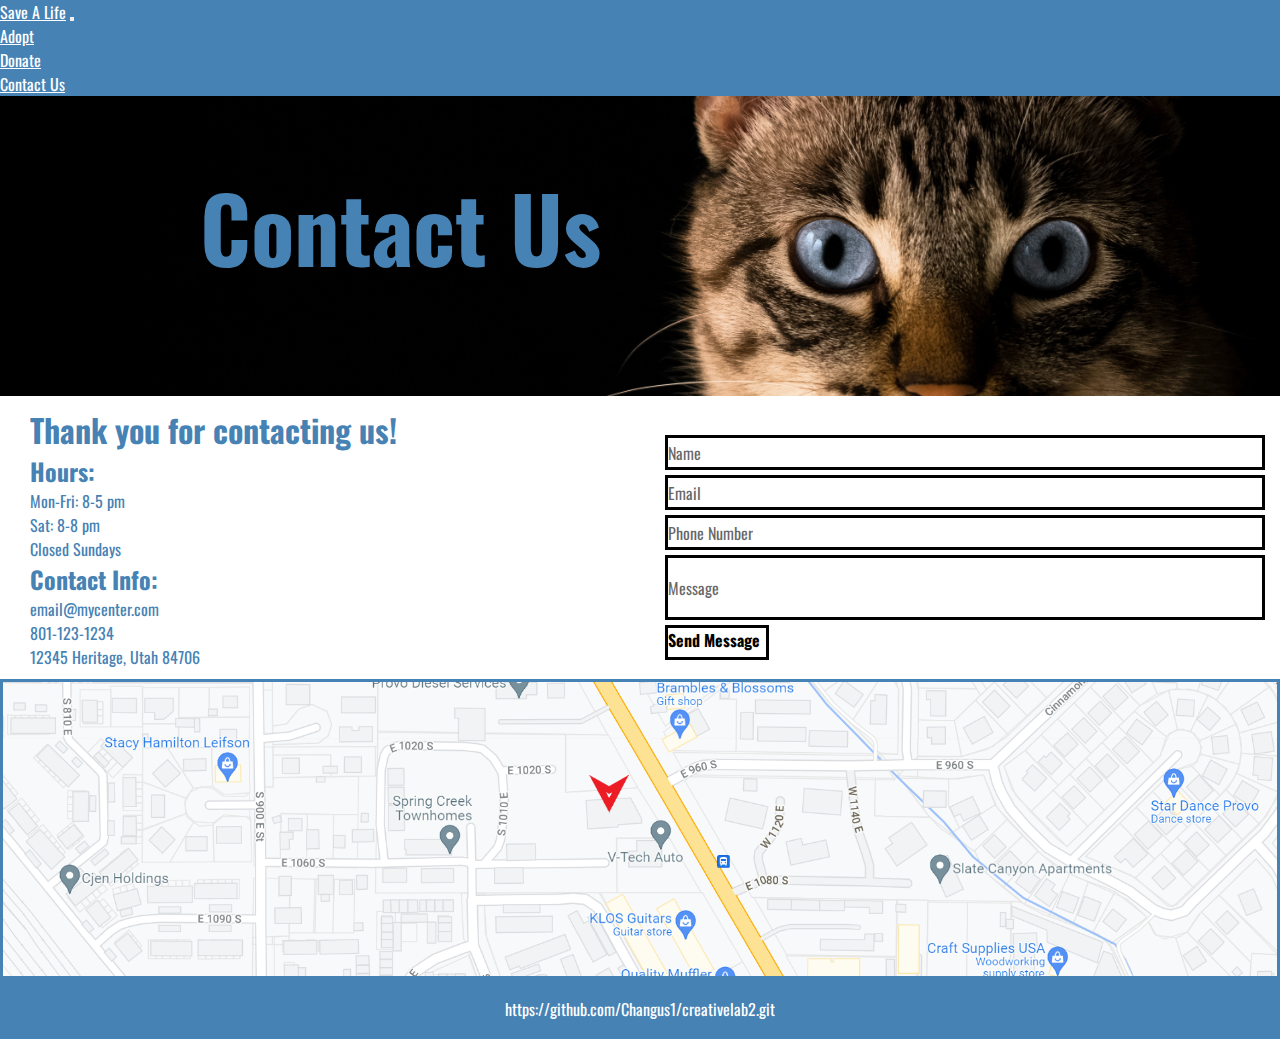
<file: contact.html>
<!DOCTYPE html>
<html lang='en'>
  <head>
    <meta charset='UTF-8'/>
    <meta name='viewport'
      content='width=device-width, initial-scale=1.0, maximum-scale=1.0' />
    <title>Save A Life</title>
    <link href="https://cdn.jsdelivr.net/npm/bootstrap@5.0.0-beta1/dist/css/bootstrap.min.css" rel="stylesheet" integrity="sha384-giJF6kkoqNQ00vy+HMDP7azOuL0xtbfIcaT9wjKHr8RbDVddVHyTfAAsrekwKmP1" crossorigin="anonymous">
    <link rel='stylesheet' href='styles.css'/>
    <link rel="preconnect" href="https://fonts.gstatic.com">
    <link href="https://fonts.googleapis.com/css2?family=Oswald&display=swap" rel="stylesheet">
  </head>
  <body>
    <header class="header">
        <nav class="navbar navbar-expand-lg navbar-light bg-light">
            <div class="container-fluid">
              <a class="navbar-brand" href="index.html">Save A Life</a>
              <button class="navbar-toggler" type="button" data-bs-toggle="collapse" data-bs-target="#navbarSupportedContent" aria-controls="navbarSupportedContent" aria-expanded="false" aria-label="Toggle navigation">
                <span class="navbar-toggler-icon"></span>
              </button>
              <div class="collapse navbar-collapse" id="navbarSupportedContent">
                <ul class="navbar-nav me-auto mb-2 mb-lg-0">
                  <li class="nav-item">
                    <a class="nav-link active" href="adopt.html">Adopt</a>
                  </li>
                  <li class="nav-item">
                    <a class="nav-link" href="donate.html">Donate</a>
                  </li>
                  <li class="nav-item">
                    <a class="nav-link" href="contact.html">Contact Us</a>
                  </li>
              </div>
            </div>
          </nav>
    </header>

    <div class='page'>
      <img src="/photos/contact.jpg" class="photo">
      <h1 class="heading">Contact Us</h1>

      <div class="contacttop">
          <div class="contactbox">
            <h1 class="contacttext">Thank you for contacting us!</h1>
            <h2 class="contacttext">Hours:</h2>
            <p class="contacttext">Mon-Fri: 8-5 pm</p>
            <p class="contacttext">Sat: 8-8 pm</p>
            <p class="contacttext">Closed Sundays</p>

            <h2 class="contacttext">Contact Info:</h2>
            <p class="contacttext">email@mycenter.com</p>
            <p class="contacttext">801-123-1234</p>
            <p class="contacttext">12345 Heritage, Utah 84706</p>
          </div>

          <div class="contactbox">
            <div class="messagesmall">
                <div class="box">
                    <p class="messagetext">Name</p>
                </div>
            </div>
            <div class="messagesmall">
                <div class="box">
                    <p class="messagetext">Email</p>
                </div>
            </div>
            <div class="messagesmall">
                <div class="box">
                    <p class="messagetext">Phone Number</p>
                </div>
            </div>
            <div class="messagebig">
                <div class="box">
                    <p class="messagetext">Message</p>
                </div>
            </div>
            <div class="sendmessage">
                <div class="box">
                    <p class="sendmessagetext">Send Message</p>
                </div>
            </div>
          </div>
      </div>

      <img src="/photos/map.png" class="map">
      



    <div class="footer">
      <p>https://github.com/Changus1/creativelab2.git</p>
    </div>
  </body>
  <script src="https://cdn.jsdelivr.net/npm/bootstrap@5.0.0-beta1/dist/js/bootstrap.bundle.min.js" integrity="sha384-ygbV9kiqUc6oa4msXn9868pTtWMgiQaeYH7/t7LECLbyPA2x65Kgf80OJFdroafW" crossorigin="anonymous"></script>
</html>
</file>
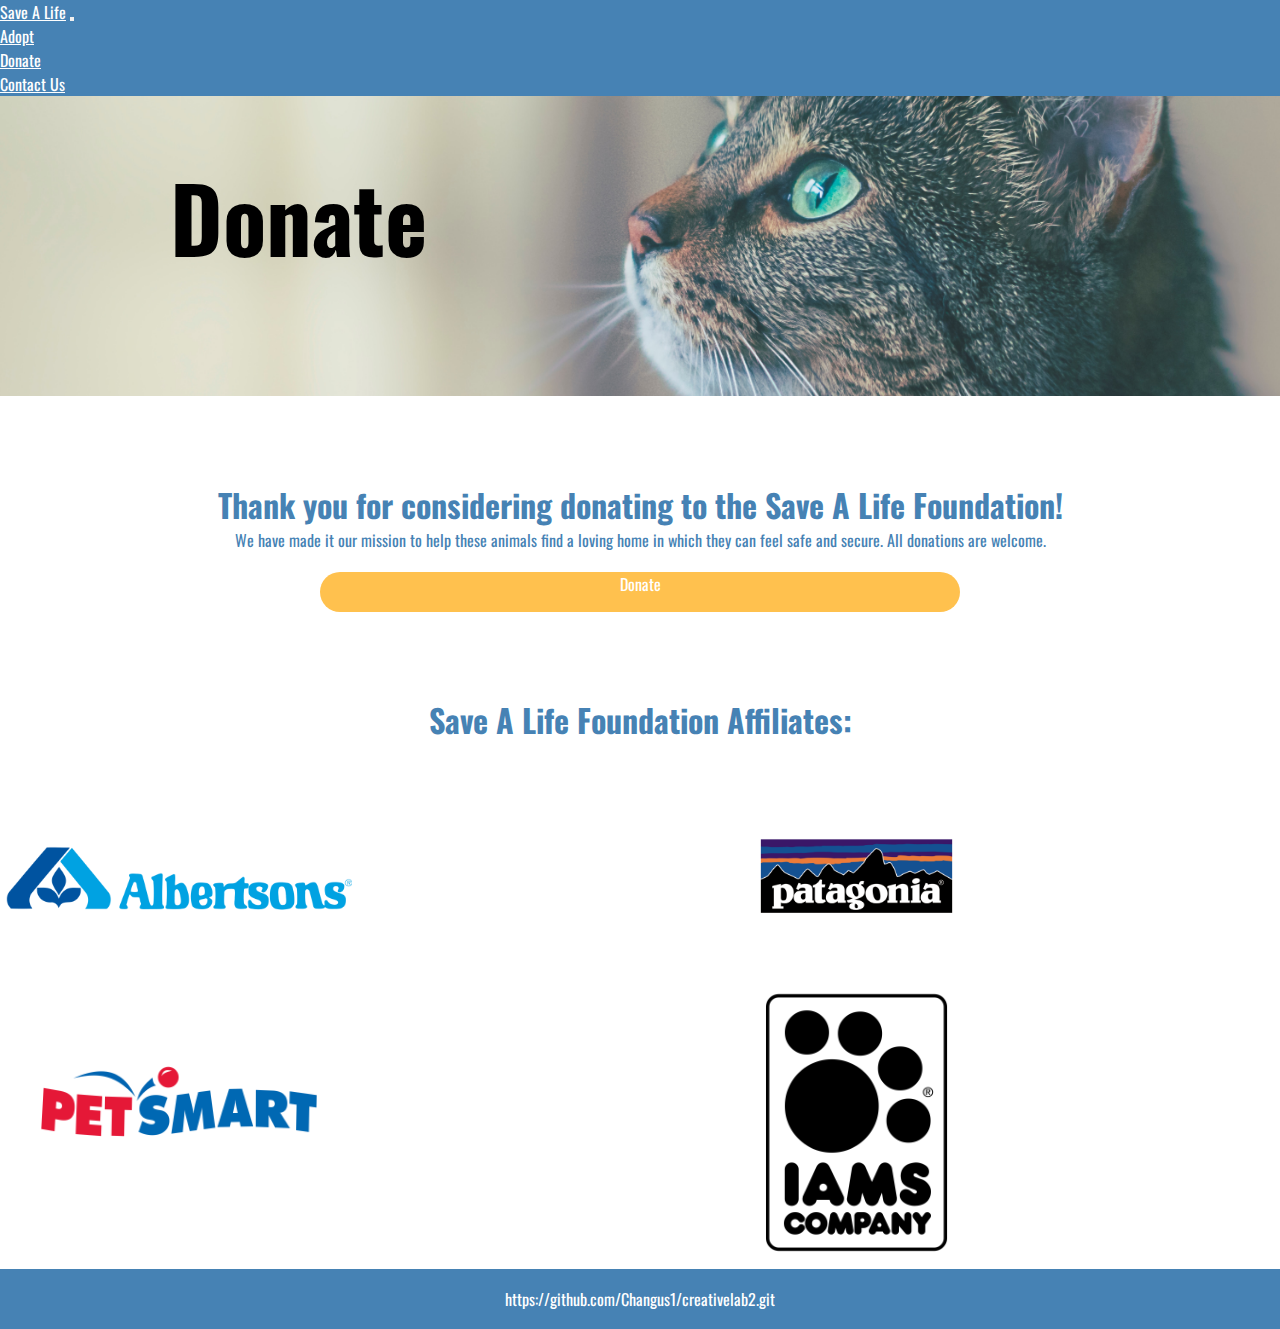
<file: donate.html>
<!DOCTYPE html>
<html lang='en'>
  <head>
    <meta charset='UTF-8'/>
    <meta name='viewport'
      content='width=device-width, initial-scale=1.0, maximum-scale=1.0' />
    <title>Save A Life</title>
    <link href="https://cdn.jsdelivr.net/npm/bootstrap@5.0.0-beta1/dist/css/bootstrap.min.css" rel="stylesheet" integrity="sha384-giJF6kkoqNQ00vy+HMDP7azOuL0xtbfIcaT9wjKHr8RbDVddVHyTfAAsrekwKmP1" crossorigin="anonymous">
    <link rel='stylesheet' href='styles.css'/>
    <link rel="preconnect" href="https://fonts.gstatic.com">
    <link href="https://fonts.googleapis.com/css2?family=Oswald&display=swap" rel="stylesheet">
  </head>
  <body>
    <header class="header">
        <nav class="navbar navbar-expand-lg navbar-light bg-light">
            <div class="container-fluid">
              <a class="navbar-brand" href="index.html">Save A Life</a>
              <button class="navbar-toggler" type="button" data-bs-toggle="collapse" data-bs-target="#navbarSupportedContent" aria-controls="navbarSupportedContent" aria-expanded="false" aria-label="Toggle navigation">
                <span class="navbar-toggler-icon"></span>
              </button>
              <div class="collapse navbar-collapse" id="navbarSupportedContent">
                <ul class="navbar-nav me-auto mb-2 mb-lg-0">
                  <li class="nav-item">
                    <a class="nav-link active" href="adopt.html">Adopt</a>
                  </li>
                  <li class="nav-item">
                    <a class="nav-link" href="donate.html">Donate</a>
                  </li>
                  <li class="nav-item">
                    <a class="nav-link" href="contact.html">Contact Us</a>
                  </li>
              </div>
            </div>
          </nav>
    </header>

    <div class='page'>
      <img src="/photos/donate.jpg" class="photo">
      <h1 class="donateheading">Donate</h1>

      <div class="donationdesc">
        <h1 class="donationtext">Thank you for considering donating to the Save A Life Foundation!</h1>
        <p class="donationtext">We have made it our mission to help these animals find a loving home in which they can feel safe and secure. All donations are welcome.</p>
        <div class="donationbutton">
          <p>Donate</p>
        </div>
      </div>

      <div class="spacer">
        <h1>Save A Life Foundation Affiliates:</h1>
      </div>

      <div class="affiliatestop">
        <div class="row">
          <img src="/photos/Albertsons.png" class="affiliate">
          <img src="/photos/PetSmart.png" class="affiliate">
        </div>
        <div class="row">
          <img src="/photos/patagonia.png" class="affiliate">
          <img src="/photos/iams.png" class="affiliate">
        </div>
      </div>

    <div class="footer">
      <p>https://github.com/Changus1/creativelab2.git</p>
    </div>
  </body>
  <script src="https://cdn.jsdelivr.net/npm/bootstrap@5.0.0-beta1/dist/js/bootstrap.bundle.min.js" integrity="sha384-ygbV9kiqUc6oa4msXn9868pTtWMgiQaeYH7/t7LECLbyPA2x65Kgf80OJFdroafW" crossorigin="anonymous"></script>
</html>
</file>
<file: styles.css>
* {
    margin: 0;
    padding: 0;
    box-sizing: border-box;
    font-family: 'Oswald', sans-serif;
    color: #fff;
}
.bg-light {
    background-color: #4682B4!important;
}
.page {
    display: flex;
    flex-wrap: wrap;
}

.mainscroll {
    width: 100%;
    height: auto;
    display: flex;
    justify-content: center;
    align-items: center;
    flex-direction: column;
}
.scrolldetails {
    width: 100%;
    height: 225px;
    background-color: rgb(85, 85, 85);
    justify-self: center;
}
.scrollphoto {
    width: 100%;
    height: 300px;
    object-fit: cover;
}
.scrolltextarea {
    margin-top: 40px;
    margin-left: 40px;
    margin-right: 20px;
}
.scrolltext {
    color: #fff;
    margin: 5px;
}
.factbackground {
    width: 100%;
    height: 525px;
    filter: blur(4px);
    object-fit: fill;
}
.factdetails {
    position: absolute;
    opacity: 75%;
    width: 100%;
    height: 350px;
    background-color: #4682B4;
    justify-self: center;
}
.facttextarea {
    margin-top: 60px;
    margin-left: 40px;
    margin-right: 20px;
}
.facttext {
    color: #fff;
    margin: 5px;
}
.hidden {
    display: none;
}


.directtop {
    display: flex;
    width: 100%;
    flex-direction: column;
    background-color: #4682B4;
    margin-bottom: 30px;
}
.direct {
    height: 100px;
    width: 100%;
    align-items: center;
}
.directtext {
    margin: 0;
    padding: 0;  
}
.direct-1 {
    display: flex;
    flex-direction: column;
    background-color: #346288;
    justify-content: center;
    align-items: center;
}
.direct-2 {
    display: flex;
    flex-direction: column;
    background-color: #4682B4;
    justify-content: center;
    align-items: center;
}
.direct-3 {
    display: flex;
    flex-direction: column;
    background-color: #57a6e7;
    justify-content: center;
    align-items: center;
}

.spacer {
    width: 100%;
    height: 80px;
    text-align: center;
    align-self: center;
}
h1 {
    color: #4682B4;
}

.articletop {
    display: flex;
    flex-direction: column;
    width: 100%;
}
.article {
    display: flex;
    flex-direction: column;
    height: 300px;
    width: 100%;
    align-items: center;
}
.articlephoto {
    width: 90%;
    height: 80%;
    object-fit: cover;
}
.articledesc {
    height: 20%;
    width: 80%;
}
.articletext {
    color: #4682B4;
    font-size: 18px;
}

.footer{
    display: flex;
    width: 100%;
    height: 60px;
    background-color: #4682B4;
    align-items: center;
    justify-content: center;
}

.photo {
    width: 100%;
    height: 300px;
    object-fit: cover;
    position: relative;
}
.heading {
    position: absolute;
    top: 160px;
    left: 20px;
    font-size: 48px;
}
.adoptheading {
    position: absolute;
    top: 160px;
    left: 225px;
    font-size: 48px;
    color: #000;
    font-weight: bold;
}
.donateheading {
    position: absolute;
    top: 160px;
    left: 30px;
    font-size: 48px;
    color: #000;
    font-weight: bold;
}

.contacttop {
    display: flex;
    flex-direction: column;
    align-items: center;
    justify-content: center;
}
.contactbox {
    width: 100%;
    margin: 10px;
}
.contacttext {
    color: #4682B4;
    padding: 0;
    margin: 0 0 0 20px;
}
.map {
    width: 100%;
    height: 300px;
    object-fit: cover;
    border-style: solid;
    border-color: #4682B4;
}
.messagesmall {
    display: flex;
    height: 35px;
    width: 100%;
    margin: 5px;
}
.messagebig {
    display: flex;
    height: 65px;
    width: 100%;
    margin: 5px;
}
.box {
    display: flex;
    align-content: center;
    width: 100%;
    height: 100%;
    border-style: solid;
    border-color: black;
    margin: 10px;
}
.messagetext {
    color: black;
    align-self: center;
    opacity: 60%;
}
.sendmessage {
    display: flex;
    height: 35px;
    width: 35%;
    margin: 5px;
}
.sendmessagetext {
    text-align: center;
    opacity: 100%;
    font-weight: bold;
    color: black;
}

.adopttop {
    display: flex;
    width: 100%;
    flex-direction: column;
    background-color: #4682B4;
    margin-bottom: 30px;
}
.adopt {
    height: 250px;
    width: 100%;
    align-items: center;
}
.adopttext {
    margin: 0;
    padding: 0;
    text-align: center;   
}
.adopt-1 {
    display: flex;
    flex-direction: column;
    background-color: #346288;
    justify-content: center;
    align-items: center;
}
.adopt-2 {
    display: flex;
    flex-direction: column;
    background-color: #4682B4;
    justify-content: center;
    align-items: center;
}
.adopt-3 {
    display: flex;
    flex-direction: column;
    background-color: #57a6e7;
    justify-content: center;
    align-items: center;
}

.findlinktop {
    display: flex;
    flex-direction: column;
    justify-content: center;
    align-content: center;
    width: 100%;
}
.linkbody {
    width: 100%;
    height: 300px;
}
.pic {
    width: 100%;
    height: 80%;
    object-fit: cover;
}
.findlinktext {
    color: #57a6e7;
    text-align: center;
}

.spacerpic {
    width: 100%;
    height: 400px;
    object-fit: cover;
}


.catalogtop {
    display: flex;
    width: 100%;
    flex-direction: column;
    margin-bottom: 30px;
}
.catalog {
    display: flex;
    flex-direction: column;
    height: 300px;
    width: 100%;
    align-items: center;
}
.catalogitem {
    margin: 0;
    padding: 0;
    color: #4682B4;
}
.catapic {
    width: 100%;
    height: 70%;
    object-fit: cover;
    border-color: #4682B4;
    border-style: solid;
    border-radius: 25px;
}

.donationdesc {
    display: flex;
    width: 100%;
    height: 300px;
    flex-direction: column;
    align-content: center;
    justify-content: center;
}
.donationtext {
    text-align: center;
    color: #4682B4;
}
.donationbutton {
    width: 100%;
    height: 40px;
    background-color: rgb(255, 193, 78);
    border-radius: 25px;
    text-align: center;
}

.affiliatestop {
    width: 100%;
    display: flex;
    flex-direction: column;
    justify-content: space-around;
    align-content: center;
}
.affiliate {
    width: 70%;
    margin: auto auto;
    height: auto;
    object-fit: scale-down;
}

.arrowl {
    position: absolute;
    width: 50px;
    height: 50px;
    top: 350px;
    left: 45px;
    opacity: 30%;
    transition-duration: 1s;
    transition-property: opacity;
}
.arrowl:hover {
    opacity: 100%;
}

.arrowr {
    position: absolute;
    width: 50px;
    height: 50px;
    top: 350px;
    left: 272px;
    opacity: 30%;
    transition-duration: 1s;
    transition-property: opacity;
}
.arrowr:hover {
    opacity: 100%;
}

.break {
    flex-basis: 100%;
    height: 0;
  }


@media (min-width: 48em) {
    .navbar-nav {
        margin-left: auto!important;
        margin-right: 0!important;
    }

    .mainscroll {
        flex-direction: row;
    }
    .scrollphoto {
        width: 65%;
        height: 400px;
    }
    .scrolldetails {
        width: 35%;
        height: 400px;
    }
    .factbackground {
        width: 100%;
        height: 400px;
        filter: blur(4px);
        object-fit: fill;
    }
    .facttextarea {
        margin-top: 80px;
        margin-left: 300px;
        margin-right: 300px;
    }

    .directtop {
        flex-direction: row;
        justify-content: center;
    }
    .direct {
        width: 25%;
    }

    .adopttop {
        flex-direction: row;
        justify-content: center;
    }
    .adopt {
        width: 25%;
    }

    .articletop {
        flex-direction: row;
        justify-content: space-around;
        width: 100%;
    }
    .article {
        flex-direction: row;
        height: 150px;
        margin: 10px 40px;
    }
    .articlephoto {
        width: 45%;
        height: 100%;
    }
    .articledesc {
        width: 55%;
        height: 100%;
        background-color: rgb(134, 194, 243);
    }
    .articletext {
        color: #0167bb;
        margin: 25px;
    }

    .heading {
        top: 160px;
        left: 200px;
        font-size: 90px;
    }
    .adoptheading {
        top: 160px;
        left: 800px;
        font-size: 90px;
    }
    .donateheading {
        top: 150px;
        left: 170px;
        font-size: 90px;
    }

    .contacttop {
        flex-direction: row;
        width: 100%;
    }
    .contactbox {
        width: 50%;
    }
    .sendmessage {
        width: 20%;
    }

    .findlinktop {
        flex-direction: row;
    }
    .linkbody {
        width: 50%;
        height: 300px;
        margin: 5px;
    }
    .findlinktext {
        font-size: 24px;
    }

    .catalogtop {
        flex-direction: row;
        justify-content: space-around;
    }
    .catalog {
        height: 300px;
        width: 20%;
        align-items: center;
    }
    .catapic {
        width: 95%;
        height: 70%;
    }

    .affiliatestop {
        flex-direction: row;
    }
    .affiliate {
        width: 50%;
    }

    .donationbutton {
        margin-top: 20px;
        width: 50%;
        align-self: center;
    }

    .arrowl {
        position: absolute;
        width: 100px;
        height: 100px;
        top: 200px;
        left: 45px;
    }   
    .arrowr {
        position: absolute;
        width: 100px;
        height: 100px;
        top: 200px;
        left: 1120px;
    }
}
</file>
